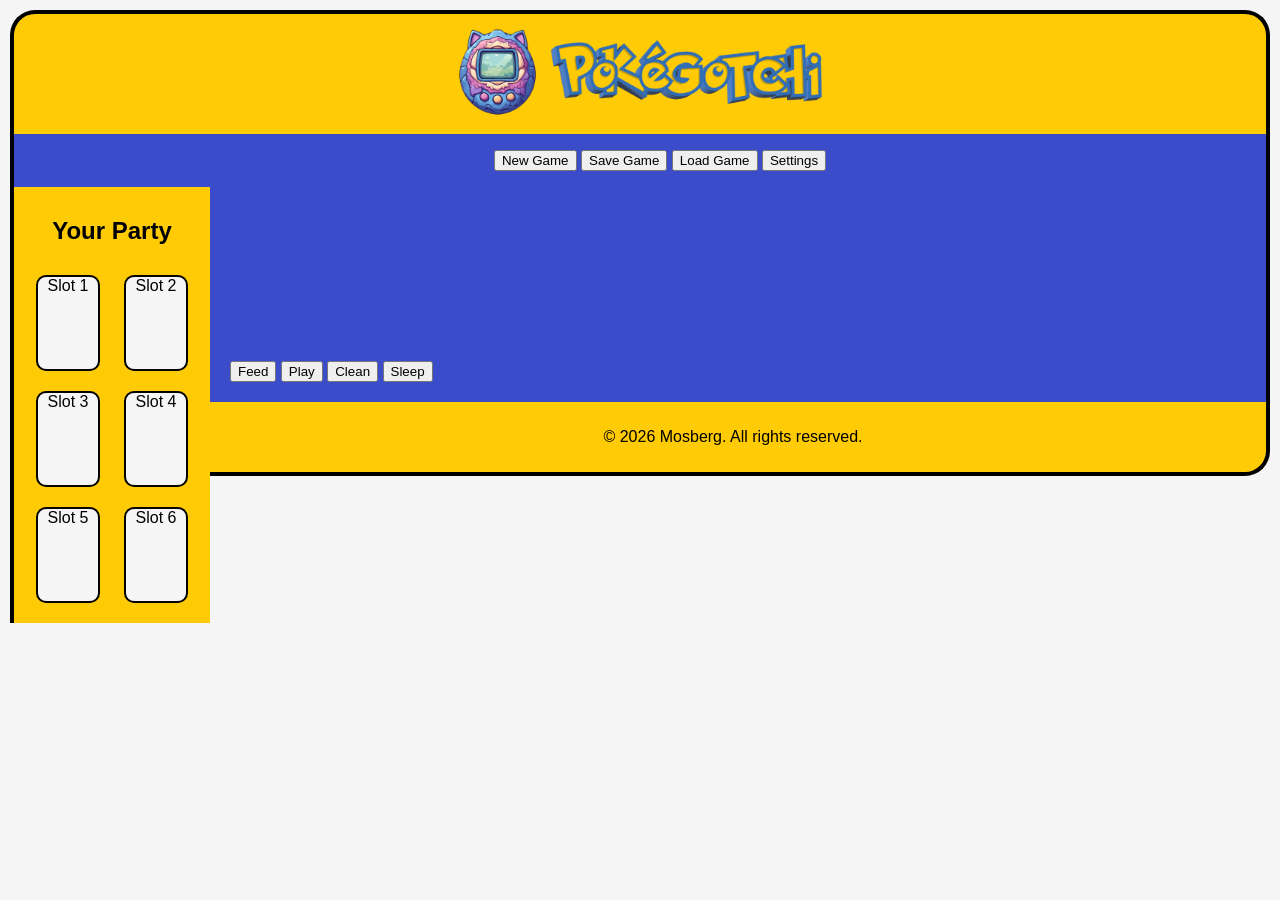
<file: template.html>
<!doctype html>
<html lang="en">
  <head>
    <meta charset="UTF-8" />
    <meta name="viewport" content="width=device-width, initial-scale=1.0" />

    <title>Pokegotchi</title>
    <meta
      name="description"
      content="Pokegotchi is a virtual pet game where you can raise and take care of your own Pokemon. Feed, play, and watch your Pokemon grow!"
    />
    <meta name="author" content="Mosberg" />

    <link rel="shortcut icon" href="src/img/favicon.webp" type="image/x-icon" />

    <link rel="stylesheet" href="src/css/styles.css" />
  </head>
  <body>
    <header><img src="src/img/logo.png" alt="Pokegotchi Logo" /></header>
    <nav>
      <ul>
        <button>New Game</button>
        <button>Save Game</button>
        <button>Load Game</button>
        <button>Settings</button>
      </ul>
    </nav>
    <aside>
      <h2>Your Party</h2>
      <div class="party-ui">
        <div id="party-slot-1">Slot 1</div>
        <div id="party-slot-2">Slot 2</div>
        <div id="party-slot-3">Slot 3</div>
        <div id="party-slot-4">Slot 4</div>
        <div id="party-slot-5">Slot 5</div>
        <div id="party-slot-6">Slot 6</div>
      </div>
    </aside>
    <main id="pokegotchi-ui">
      <section id="pokegotchi-game">
        <canvas id="game-canvas"></canvas>
      </section>
      <section id="pokegotchi-controls">
        <button id="feed-button">Feed</button>
        <button id="play-button">Play</button>
        <button id="clean-button">Clean</button>
        <button id="sleep-button">Sleep</button>
      </section>
    </main>
    <footer>
      <p>&copy; 2026 Mosberg. All rights reserved.</p>
    </footer>

    <script src="src/js/settings.js"></script>
    <script src="src/js/notifications.js"></script>
    <script src="src/js/pokemon-data.js"></script>
    <script src="src/js/pokegotchi.js"></script>
    <script src="src/js/script.js"></script>
  </body>
</html>
</file>
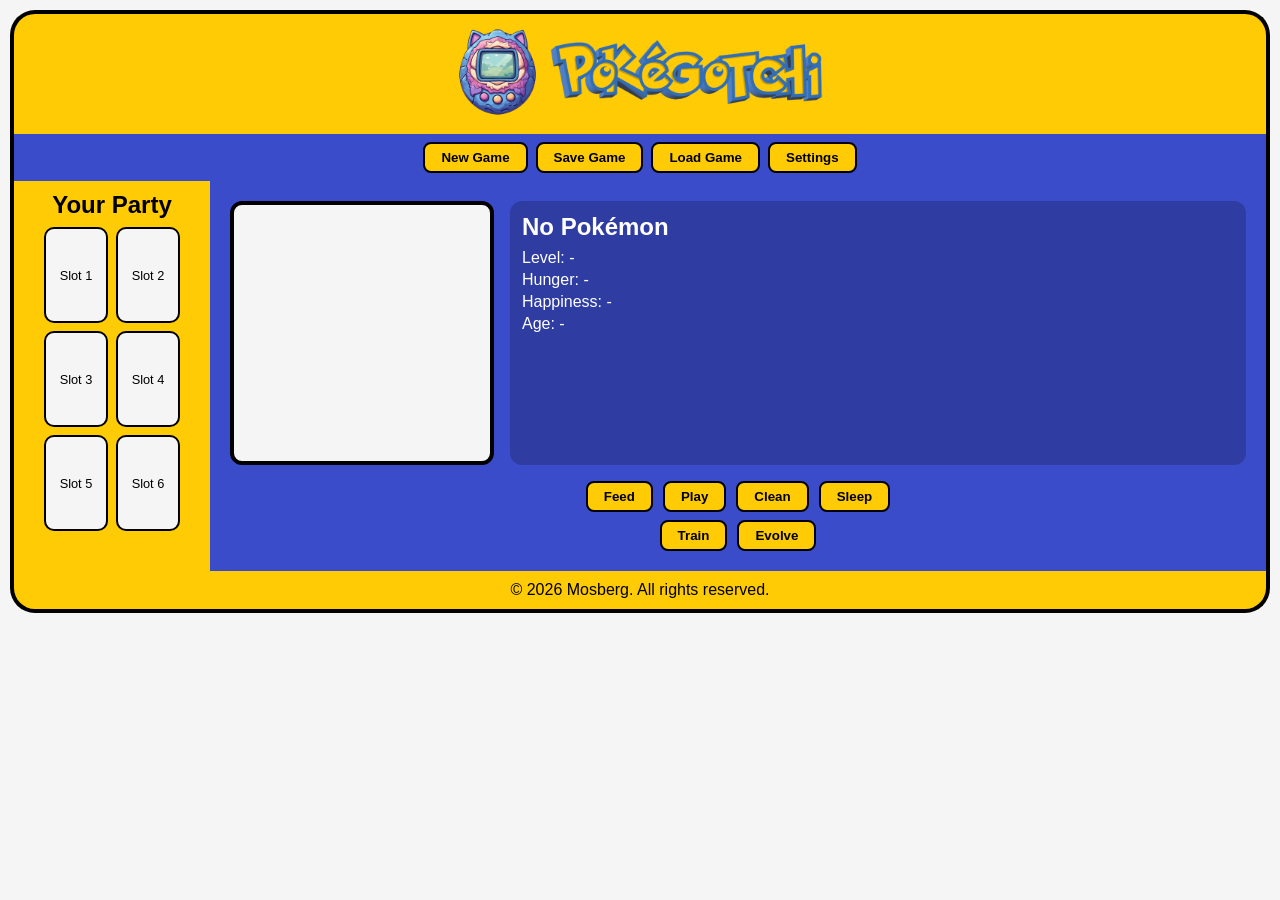
<file: test.html>
<!doctype html>
<html lang="en">
  <head>
    <meta charset="UTF-8" />
    <meta name="viewport" content="width=device-width, initial-scale=1.0" />

    <title>Pokegotchi</title>
    <meta
      name="description"
      content="Pokegotchi is a virtual pet game where you can raise and take care of your own Pokemon. Feed, play, and watch your Pokemon grow!"
    />
    <meta name="author" content="Mosberg" />

    <link rel="shortcut icon" href="src/img/favicon.webp" type="image/x-icon" />

    <link rel="stylesheet" href="src/css/styler.css" />
  </head>
  <body>
    <header>
      <img src="src/img/logo.png" alt="Pokegotchi Logo" />
    </header>

    <nav>
      <ul>
        <li><button id="nav-new-game">New Game</button></li>
        <li><button id="nav-save-game">Save Game</button></li>
        <li><button id="nav-load-game">Load Game</button></li>
        <li><button id="nav-settings">Settings</button></li>
      </ul>
    </nav>

    <aside>
      <h2>Your Party</h2>
      <div class="party-ui">
        <div class="party-slot" id="party-slot-1"></div>
        <div class="party-slot" id="party-slot-2"></div>
        <div class="party-slot" id="party-slot-3"></div>
        <div class="party-slot" id="party-slot-4"></div>
        <div class="party-slot" id="party-slot-5"></div>
        <div class="party-slot" id="party-slot-6"></div>
      </div>
    </aside>

    <main id="pokegotchi-ui">
      <section id="pokegotchi-game">
        <canvas id="game-canvas" width="256" height="256"></canvas>
      </section>

      <section id="pokegotchi-info">
        <h2 id="pokemon-name">No Pokémon</h2>
        <div id="pokemon-types"></div>
        <p id="pokemon-description"></p>
        <div class="stats">
          <div>Level: <span id="level-value">-</span> <span id="exp-bar"></span></div>
          <div>Hunger: <span id="hunger-value">-</span></div>
          <div>Happiness: <span id="happiness-value">-</span></div>
          <div>Age: <span id="age-value">-</span></div>
        </div>
        <div id="status-message"></div>
      </section>

      <section id="pokegotchi-controls">
        <div class="control-row">
          <button id="feed-button">Feed</button>
          <button id="play-button">Play</button>
          <button id="clean-button">Clean</button>
          <button id="sleep-button">Sleep</button>
        </div>
        <div class="control-row">
          <button id="train-button">Train</button>
          <button id="evolve-button">Evolve</button>
        </div>
      </section>
    </main>

    <footer>
      <p>&copy; 2026 Mosberg. All rights reserved.</p>
    </footer>

    <script src="src/js/settings.js"></script>
    <script src="src/js/notifications.js"></script>
    <script src="src/js/pokemon-data.js"></script>
    <script src="src/js/pokegotchi.js"></script>
    <script src="src/js/scripts.js"></script>
  </body>
</html>
</file>
<file: src/css/styles.css>
* {
  box-sizing: border-box;
}

body {
  font-family: Arial, sans-serif;
  margin: 10px;
  padding: 0;
  background-color: #f5f5f5;
  max-height: fit-content;
}

header {
  background-color: #ffcb05;
  padding: 10px;
  text-align: center;
  border-top-left-radius: 25px;
  border-top-right-radius: 25px;
  border-top: #000000 4px solid;
  border-left: #000000 4px solid;
  border-right: #000000 4px solid;
}

header img {
  max-width: auto;
  max-height: 96px;
}

nav {
  background-color: #3b4cca;
  margin: 0;
  padding: 0;
  display: flex;
  justify-content: center;
  border-left: #000000 4px solid;
  border-right: #000000 4px solid;
}

aside {
  background-color: #ffcb05;
  padding: 10px;
  width: 200px;
  float: left;
  text-align: center;
  border-left: #000000 4px solid;
}

.party-ui {
  display: flex;
  flex-wrap: wrap;
  justify-content: center;
}

#party-slot-1,
#party-slot-2,
#party-slot-3,
#party-slot-4,
#party-slot-5,
#party-slot-6 {
  background-color: #f5f5f5;
  height: 96px;
  width: 64px;
  margin: 10px auto;
  border: #000000 2px solid;
  border-radius: 10px;
  display: flex;
  flex-direction: column;
}

main {
  background-color: #3b4cca;
  padding: 20px;
  margin-left: 200px;
  border-right: #000000 4px solid;
}

footer {
  background-color: #ffcb05;
  padding: 10px;
  text-align: center;
  border-bottom-left-radius: 25px;
  border-bottom-right-radius: 25px;
  border-left: #000000 4px solid;
  border-right: #000000 4px solid;
  border-bottom: #000000 4px solid;
}
</file>
<file: src/css/styler.css>
* {
  box-sizing: border-box;
  margin: 0;
  padding: 0;
}

body {
  font-family: Arial, sans-serif;
  margin: 10px;
  background-color: #f5f5f5;
}

/* Layout shell */

header {
  background-color: #ffcb05;
  padding: 10px;
  text-align: center;
  border-top-left-radius: 25px;
  border-top-right-radius: 25px;
  border-top: #000 4px solid;
  border-left: #000 4px solid;
  border-right: #000 4px solid;
}

header img {
  max-height: 96px;
}

nav {
  background-color: #3b4cca;
  border-left: #000 4px solid;
  border-right: #000 4px solid;
}

nav ul {
  list-style: none;
  display: flex;
  justify-content: center;
  gap: 8px;
  padding: 8px;
}

nav button {
  padding: 6px 16px;
  border-radius: 8px;
  border: 2px solid #000;
  background: #ffcb05;
  cursor: pointer;
  font-weight: bold;
}

nav button:hover {
  background: #ffe066;
}

aside {
  background-color: #ffcb05;
  padding: 10px;
  width: 200px;
  float: left;
  text-align: center;
  border-left: #000 4px solid;
  max-height: 100%;
  margin: 0 auto;
  height: 390px;
}

/* Party slots */

.party-ui {
  display: flex;
  flex-wrap: wrap;
  justify-content: center;
  gap: 8px;
  margin-top: 8px;
  max-height: 100%;
}

.party-slot {
  background-color: #f5f5f5;
  height: 96px;
  width: 64px;
  border: #000 2px solid;
  border-radius: 10px;
  display: flex;
  flex-direction: column;
  overflow: hidden;
  align-items: center;
  justify-content: center;
  font-size: 0.8rem;
}

/* Main game area */

main#pokegotchi-ui {
  background-color: #3b4cca;
  padding: 20px;
  margin-left: 200px;
  border-right: #000 4px solid;
  min-height: 300px;
  display: grid;
  grid-template-columns: auto 1fr;
  grid-template-rows: auto auto;
  gap: 16px;
  color: #fff;
}

#pokegotchi-game {
  grid-column: 1 / 2;
  grid-row: 1 / 2;
  display: flex;
  align-items: center;
  justify-content: center;
}

#game-canvas {
  background: #f5f5f5;
  border: 4px solid #000;
  border-radius: 12px;
}

#pokegotchi-info {
  grid-column: 2 / 3;
  grid-row: 1 / 2;
  background: rgba(0, 0, 0, 0.2);
  border-radius: 12px;
  padding: 12px;
}

#pokemon-types {
  margin: 4px 0 8px;
}

#pokemon-description {
  margin-bottom: 8px;
}

.stats {
  display: flex;
  flex-direction: column;
  gap: 4px;
  margin-bottom: 8px;
}

#status-message {
  min-height: 20px;
  font-weight: bold;
  color: #ffeb3b;
}

/* Controls */

#pokegotchi-controls {
  grid-column: 1 / 3;
  grid-row: 2 / 3;
  display: flex;
  flex-direction: column;
  gap: 8px;
}

.control-row {
  display: flex;
  justify-content: center;
  gap: 10px;
}

#pokegotchi-controls button {
  padding: 6px 16px;
  border-radius: 8px;
  border: 2px solid #000;
  background: #ffcb05;
  cursor: pointer;
  font-weight: bold;
}

#pokegotchi-controls button:hover {
  background: #ffe066;
}

footer {
  background-color: #ffcb05;
  padding: 10px;
  text-align: center;
  border-bottom-left-radius: 25px;
  border-bottom-right-radius: 25px;
  border-left: #000 4px solid;
  border-right: #000 4px solid;
  border-bottom: #000 4px solid;
}

/* Simple responsiveness */

@media (max-width: 768px) {
  aside {
    float: none;
    width: 100%;
    border-right: #000 4px solid;
  }

  main#pokegotchi-ui {
    margin-left: 0;
    grid-template-columns: 1fr;
    grid-template-rows: auto auto auto;
  }

  #pokegotchi-info {
    grid-column: 1 / 2;
    grid-row: 2 / 3;
  }

  #pokegotchi-controls {
    grid-column: 1 / 2;
    grid-row: 3 / 4;
  }
}
</file>
